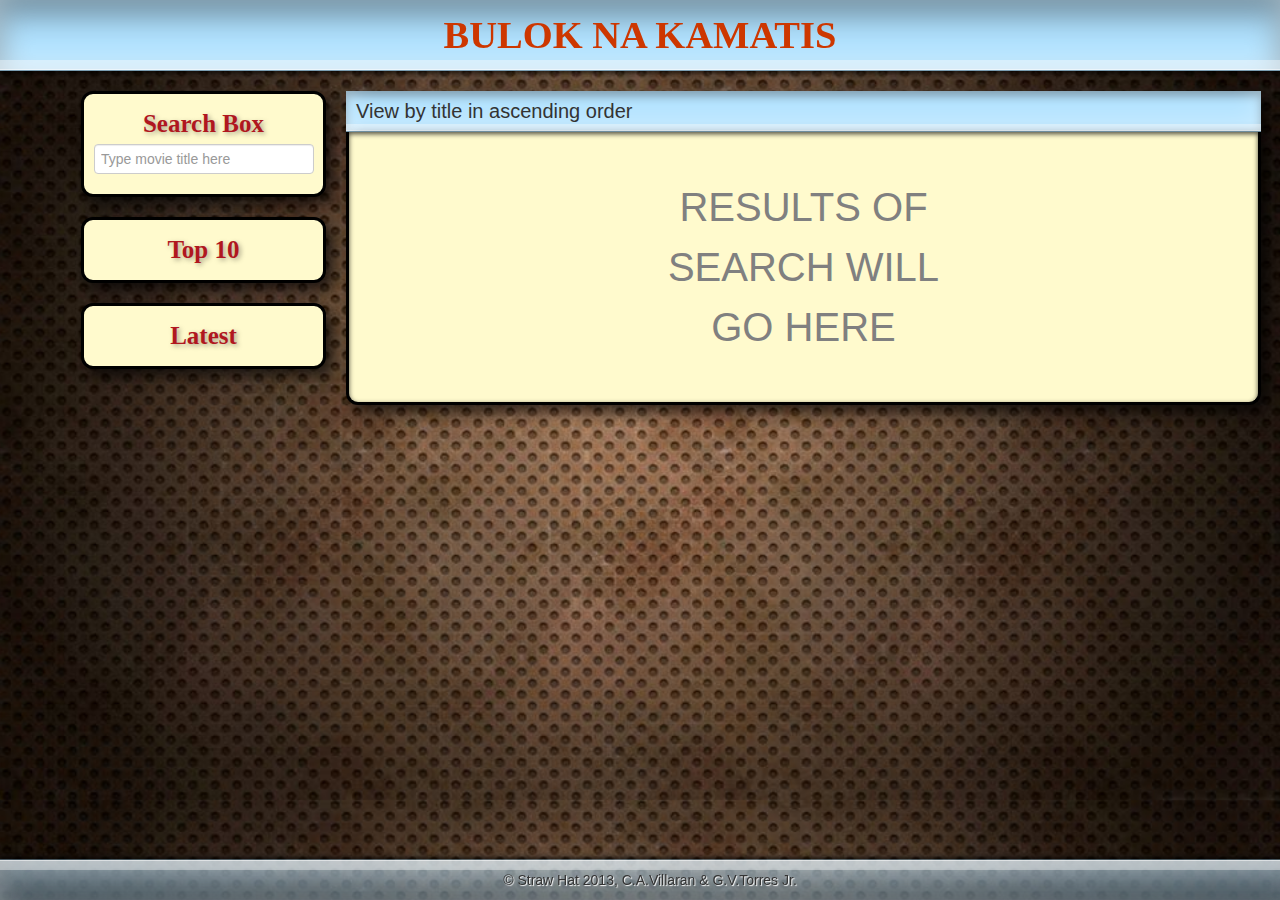
<file: module-seven/MSE.html>
<!doctype html>
<html>
	<head>
		<meta charset="utf-8">
		<title>Bulok na Kamatis</title>
		<link rel="stylesheet" type="text/css" href="css/bootstrap.css">
		<link rel="stylesheet" type="text/css" href="MSE_elements.css">
		<link rel="stylesheet" type="text/css" href="MSE_ids.css">
		<link rel="stylesheet" type="text/css" href="MSE_classes.css">
	</head>

	<body>
		<script src="jquery.js"></script>
		<script>
		$(function(){
	$('body').append(
		'<div style="position: absolute; top: 71px;">' +
			'<div id="main">' +
				'<nav id="main_nav">' +
					'<form id="search_box" class="box" onSubmit="return false;">' +
						'<h4>Search Box</h4>' +
						'<input type="text" id="search_input" maxlength="50" placeholder="Type movie title here">' +
					'</form>' +
					'<section id="top_ten" class="box">' +
						'<h4>Top 10</h4>' +
						'<ol id="top_ten_list">' +
							
						'</ol>' +
					'</section>' +
					'<section id="latest" class="box">' +
						'<h4>Latest</h4>' +
						'<ol id="latest_list">' +
							
						'</ol>' +
					'</section>' +
				'</nav>' +
				'<section id="main_section">' +
					'<div id="selected_result" class="box">' +
						'<div id="selected_result_panel">' +
							
						'</div>' +
					'</div>' +
					'<div id="results">' +
						'<div id="results_menu">' +
							'View by <span id="view_type"> title </span> in <span id="view_order"> ascending </span> order' +
						'</div>' +
						'<div id="results_panel" class="box">' +
							'<div id="results_inner_panel">' +
								'<ul id="first_column">' +
									
								'</ul>' +
								'<ul id="second_column">' +
									
								'</ul>' +
							'</div>' +
							'<p id="default">' +
								'RESULTS OF<br>' +
								'SEARCH WILL<br>' +
								'GO HERE' +
							'</p>' +
						'</div>' +
					'</div>' +
				'</section>' +
			'</div>' +
			'<div style="height: 35px;"></div>' +
		'</div>' +
		'<header id="main_header"><h1>BULOK NA KAMATIS</h1></header>' +
		'<footer id="main_footer">&copy; Straw Hat 2013, C.A.Villaran &amp; G.V.Torres Jr.</footer>'
	);
	
	$.ajax({
		url: 'http://api.rottentomatoes.com/api/public/v1.0/lists/movies/box_office.json',
		dataType: 'jsonp',
		data: {
			apiKey: 'p94x5pk5qgemuwh2k6xaha83'
		},
		success: showTopTen
	});
	
	$.ajax({
		url: 'http://api.rottentomatoes.com/api/public/v1.0/lists/movies/opening.json',
		dataType: 'jsonp',
		data: {
			apiKey: 'p94x5pk5qgemuwh2k6xaha83'
		},
		success: showLatest
	});
	
	$('#search_input').keypress	(function(E){
		if (E.which == 13){
			$.ajax({
				url: 'http://api.rottentomatoes.com/api/public/v1.0/movies.json',
				dataType: 'jsonp',
				data: {
					q:$('#search_input').val(),
					apiKey: 'p94x5pk5qgemuwh2k6xaha83'
				},
				success: showMovies
			});
			$('#search_input').val('');
		}
	});
	
	function showLatest(response){
		console.log('response',response);
		var latest = response.movies;
		for(var x = 0 ; x < 10 ; x++){
			var tags = '<li>' +
						'<h5 class="on_click"><a href="#">' + latest[x].title + '</a></h5>' +
						'Rating: ';
						
			var number_of_stars = '';
			for(var s = 0 ; s < parseInt(star_rating(latest[x].ratings.audience_score)) ; s++){
				tags += '<img src="yellow_star.jpg" style="inline">';
				number_of_stars++;
			}
			
			number_of_stars += parseInt(5 - star_rating(latest[x].ratings.audience_score))
			if(5 - number_of_stars == 1){
				if(star_rating(latest[x].ratings.audience_score) - parseInt(5 - star_rating(latest[x].ratings.audience_score)) > 0.25){
					tags += '<img src="half_star.jpg" style="inline">';
				}
				else{
					tags += '<img src="black_star.jpg" style="inline">';
				}
			}

			for(var s = 0 ; s < parseInt(5 - star_rating(latest[x].ratings.audience_score)) ; s++){
				tags += '<img src="black_star.jpg" style="inline">';
			}
			
			tags += '<span style="display: none;">' + latest[x].release_dates.theater + '</span>' +
					'<span style="display: none;">' + latest[x].posters.original + '</span>' +
					'<span style="display: none;">' + star_rating(latest[x].ratings.audience_score) + '</span>' +
					'<span style="display: none;">' + latest[x].synopsis + '</span>' +
					'</li>';
			
			$('#latest_list').append(tags);
			
			$('.on_click').click(
				function(){
					$('#selected_result_panel').empty();
					$('#selected_result_panel').css('display','none');
					var infoslash = this.parentNode.childNodes;
					
					$('#selected_result_panel').append(
						'<img src="' + infoslash[8].textContent + '" id="selected_movie_poster">' +
						'<div id="selected_movie_panel">' +
							'<div id="selected_movie_info">' +
								'<h3 id="selected_movie_header">' + infoslash[0].textContent + '</h3>' +
								'Date: ' + infoslash[7].textContent + '<br>' +
								infoslash[1].textContent +
							'</div>' +
						'</div>'
					);
					
					var tags = '';
					
					var number_of_stars = '';
					for(var s = 0 ; s < parseInt(infoslash[9].textContent) ; s++){
						tags += '<img src="yellow_star.jpg" style="inline">';
						number_of_stars++;
					}
					
					number_of_stars += parseInt(5 - infoslash[9].textContent)
					if(5 - number_of_stars == 1){
						if(infoslash[9].textContent - parseInt(5 - infoslash[9].textContent) > 0.25){
							tags += '<img src="half_star.jpg" style="inline">';
						}
						else{
							tags += '<img src="black_star.jpg" style="inline">';
						}
					}

					for(var s = 0 ; s < parseInt(5 - infoslash[9].textContent) ; s++){
						tags += '<img src="black_star.jpg" style="inline">';
					}
					
					$('#selected_movie_info').append(tags);
					
					if(infoslash[10].textContent != ''){
						$('#selected_movie_panel').append(
							'<p id="selected_synopsis">' + infoslash[10].textContent + '</p>'
						);
					}
					else{
						$('#selected_movie_panel').append(
							'<p id="default">No Synopsis <br> Available</p>'
						)
					}
					
					$('#selected_result_panel').fadeIn();
					$('#selected_result').slideDown();
					$('#selected_result_panel').css('display','-webkit-flex');
				}
			);
		}
	}
	
	function showTopTen(response){
		console.log('response',response);
		var top_ten = response.movies;
		for(var x = 0 ; x < 10 ; x++){
			$('#top_ten_list').append(
				'<li>' +
					'<h5 class="on_clicker"><a href="#">' + top_ten[x].title + '</a></h5>' +
					'Date: ' + top_ten[x].release_dates.theater +
					'<span style="display: none;">' + top_ten[x].posters.original + '</span>' +
					'<span style="display: none;">' + star_rating(top_ten[x].ratings.audience_score) + '</span>' +
					'<p style="display: none;">' + top_ten[x].synopsis + '</p>' +
				'</li>'
			);
			
			$('.on_clicker').click(
				function(){
					$('#selected_result_panel').empty();
					$('#selected_result_panel').css('display','none');
					var infos = this.parentNode.childNodes;
					
					$('#selected_result_panel').append(
						'<img src="' + infos[2].textContent + '" id="selected_movie_poster">' +
						'<div id="selected_movie_panel">' +
							'<div id="selected_movie_info">' +
								'<h3 id="selected_movie_header">' + infos[0].textContent + '</h3>' +
								infos[1].textContent + '<br>' +
								'Ratings: ' +
							'</div>' +
						'</div>'
					);
					
					var tags = '';
					
					var number_of_stars = '';
					for(var s = 0 ; s < parseInt(infos[3].textContent) ; s++){
						tags += '<img src="yellow_star.jpg" style="inline">';
						number_of_stars++;
					}
					
					number_of_stars += parseInt(5 - infos[3].textContent)
					if(5 - number_of_stars == 1){
						if(infos[3].textContent - parseInt(5 - infos[3].textContent) > 0.25){
							tags += '<img src="half_star.jpg" style="inline">';
						}
						else{
							tags += '<img src="black_star.jpg" style="inline">';
						}
					}

					for(var s = 0 ; s < parseInt(5 - infos[3].textContent) ; s++){
						tags += '<img src="black_star.jpg" style="inline">';
					}
					
					$('#selected_movie_info').append(tags);
					
					if(infos[4].textContent != ''){
						$('#selected_movie_panel').append(
							'<p id="selected_synopsis">' + infos[4].textContent + '</p>'
						);
					}
					else{
						$('#selected_movie_panel').append(
							'<p id="default">No Synopsis <br> Available</p>'
						)
					}
					
					$('#selected_result_panel').fadeIn();
					$('#selected_result').slideDown();
					$('#selected_result_panel').css('display','-webkit-flex');
				}
			);
		}
	}
	
	function star_rating(rating){
		return rating / 20;
	}
	
	function showMovies(response){
		console.log('response', response);
		$('.result_box').remove();
		$('#default').fadeOut();
		
		var counter = 0;
		var movies = response.movies;
		if(movies.length%2 != 0){
			counter = ((movies.length - 1) / 2) + 1;
		}
		else{
			counter = movies.length / 2;
		}
		for (var i = 0; i < movies.length; i++) {
			var tags = '<li class="result_box">' +
							'<img src="' + movies[i].posters.thumbnail + '" class="movie_thumbnail"/>' +
							'<div class="info">' +
								'<h5>' + movies[i].title + '</h5>' +
								'Date: ' + movies[i].release_dates.theater + '<br>' +
								'Rating: ';
			
			var number_of_stars = '';

			for(var s = 0 ; s < parseInt(star_rating(movies[i].ratings.audience_score)) ; s++){
				tags += '<img src="yellow_star.jpg" style="inline">';
				number_of_stars++;
			}
			
			number_of_stars += parseInt(5 - star_rating(movies[i].ratings.audience_score))
			if(5 - number_of_stars == 1){
				if(star_rating(movies[i].ratings.audience_score) - parseInt(5 - star_rating(movies[i].ratings.audience_score)) > 0.25){
					tags += '<img src="half_star.jpg" style="inline">';
				}
				else{
					tags += '<img src="black_star.jpg" style="inline">';
				}
			}

			for(var s = 0 ; s < parseInt(5 - star_rating(movies[i].ratings.audience_score)) ; s++){
				tags += '<img src="black_star.jpg" style="inline">';
			}
			
			tags += '<br>Synopsis: ';
			
			if(movies[i].synopsis == ''){
				tags += 'Not available</div>';
			}
			else{
				tags += 'Available</div>';
			}
			
			tags += '<span class="poster">' + movies[i].posters.original + '</span>' +
					'<span class="stars">' + star_rating(movies[i].ratings.audience_score) + '</span>' +
					'<p class="synopsis">' + movies[i].synopsis + '</p></li>';
			
			if(counter != 0){
				 $('#first_column').append(tags);
				counter--;
			}
			else{
				 $('#second_column').append(tags);
			}
			
			$('.result_box').click(
				function(){
					$('#selected_result_panel').empty();
					$('#selected_result_panel').css('display','none');
					var info = this.childNodes[1].childNodes;
					var tags = '';
					
					$('#selected_result_panel').append(
						'<img src="' + this.childNodes[2].textContent + '" id="selected_movie_poster">' +
						'<div id="selected_movie_panel"></div>'
					)

					tags += '<div id="selected_movie_info">' +
							'<h3 id="selected_movie_header">' + info[0].textContent + '</h3>' +
							info[1].textContent + '<br>' +
							info[3].textContent;
					
					var number_of_stars = '';
					for(var s = 0 ; s < parseInt(this.childNodes[3].textContent) ; s++){
						tags += '<img src="yellow_star.jpg" style="inline">';
						number_of_stars++;
					}
					
					number_of_stars += parseInt(5 - this.childNodes[3].textContent)
					if(5 - number_of_stars == 1){
						if(this.childNodes[3].textContent - parseInt(5 - this.childNodes[3].textContent) > 0.25){
							tags += '<img src="half_star.jpg" style="inline">';
						}
						else{
							tags += '<img src="black_star.jpg" style="inline">';
						}
					}

					for(var s = 0 ; s < parseInt(5 - this.childNodes[3].textContent) ; s++){
						tags += '<img src="black_star.jpg" style="inline">';
					}
					
					if(info[10].textContent == "Synopsis: Available"){
						tags += '</div><p id="selected_synopsis">' + this.childNodes[4].textContent + '</p>';
					}
					else{
						tags += '</div><p id="default">No Synopsis <br> Available</p>';
					}
					
					$('#selected_movie_panel').append(tags);
					
					$('#selected_result_panel').fadeIn();
					$('#selected_result').slideDown();
					$('#selected_result_panel').css('display','-webkit-flex');
				}
			);
		};
		
		$('.synopsis').css('display','none');
		$('.poster').css('display','none');
		$('.stars').css('display','none');
		$('#results_inner_panel').fadeIn();
		$('#results_inner_panel').css('display','-webkit-flex');
	}
});
		</script>
		<script src="js/bootstrap.js"></script>
	</body>
</html>
</file>
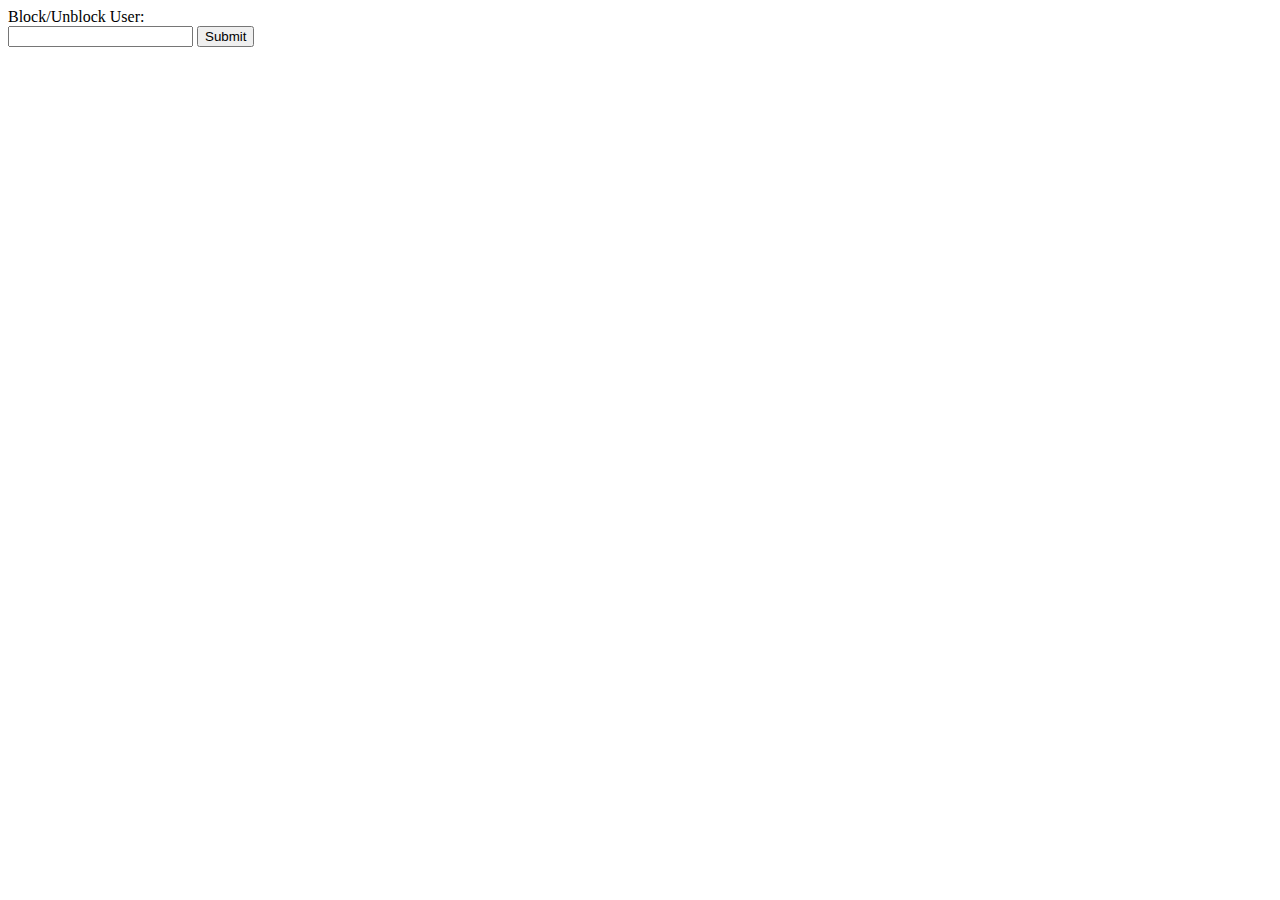
<file: tm-boilerplate-master/tailbone/admin/abuse.html>
<!doctype html>
<html>
  <head>
    <script src="//ajax.googleapis.com/ajax/libs/jquery/1.9.0/jquery.min.js"></script>
  </head>
  <body>
    Block/Unblock User:
    <form>
    <input type="text" />
    <input type="submit" />
    </form>
    <script>
    </script>
  </body>
</html>
</file>
<file: module-seven/MSE_elements.css>
header, nav, section, footer, aside{
	display: block;
}

a, a:hover{
	text-decoration: none;
}

li a{
	color: #8B2500;
}

li a:hover{
	color: #EEAD0E;
}


body{
	background: url(bg.jpg);
	background-size: 100%;
}

#main_header h1{
	margin: 0px;
}

nav{
	width: 265px;
}

h4{
	color: #B0171F;
	font-family: Tempus Sans ITC;
	font-size: 25px;
	text-align: center;
	text-shadow: 2px 2px 5px rgba(0,0,0,0.35);
}

h5{
	color: #8B2500;
	font-family: Tempus Sans ITC;
	font-size: 110%;
	margin: 0px;
}

ol li{
	margin-bottom: 10px;
}

ul li{
	display: -webkit-flex;
	list-style: none;
	width: 400px;
}

ul{
	margin: 0px;
}
</file>
<file: module-seven/MSE_ids.css>
#results_inner_panel{
	display: none;
}

#default{
	color: gray;
	font-size: 40px;
	line-height: 150%;
	position: relative;
	text-align: center;
	top: 25px;
	width: 100%;
}

#selected_movie_panel  #default{
	top: 40px;
}

#first_column{
	margin-right: 20px;
}

#main_footer:hover, #main_header:hover{
	background: rgba(176,226,255,1);
}

#main{
	display: -webkit-flex;
	height: 100%;
	left: 5%;
	padding: 10px;
	position: relative;
}

#main_footer{
	background: rgba(176,226,255,0.5);
	border-top: 1px solid rgba(0,0,0,0.3);
	bottom: 0px;
	box-shadow: 0px -2px 5px rgba(0,0,0,0.7),
				inset 0px 1px rgba(255,255,255,0.5),
				inset 0px 10px rgba(255,255,255,0.4),
				inset 0px 10px 30px rgba(255,255,255,0.4),
				inset 0px -15px 30px rgba(0,0,0,0.4);
	left: 0px;
	padding: 10px;
	position: fixed;
	text-align: center;
	text-shadow: 1px 1px 1px white;
	width:100%;
	-webkit-transition: background 1s;
}

#main_header{
	background: rgba(176,226,255,0.5);
	border-bottom: 1px solid rgba(0,0,0,0.3);
	box-shadow: 0px 2px 5px rgba(0,0,0,0.7),
				inset 0px -1px rgba(255,255,255,0.5),
				inset 0px -10px rgba(255,255,255,0.4),
				inset 0px -10px 30px rgba(255,255,255,0.4),
				inset 0px 15px 30px rgba(0,0,0,.4);
	color: #CD3700;
	font-family: Jokerman;
	left: 0px;
	padding: 15px 0px;
	position: fixed;
	text-align: center;
	top: 0px;
	width:100%;
	-webkit-transition: background 1s;
}

#main_section{
	width: 935px;
}

#results_menu{
	background: rgb(176,226,255);
	border-bottom: 1px solid rgba(0,0,0,0.3);
	box-shadow: inset 0px -1px rgba(255,255,255,0.5),
				inset 0px -7px rgba(255,255,255,0.4),
				inset 0px -10px 30px rgba(255,255,255,0.4),
				inset 0px 5px 10px rgba(0,0,0,0.35),
				7px 7px 15px rgba(0,0,0,0.7);
	font-size: 20px;
	margin: 10px 10px 0px 10px;
	padding: 10px;
}

#results_panel{
	border-top: none;
	border-radius: 0px 0px 12px 12px;
	box-shadow: 7px 7px 15px rgba(0,0,0,0.7),
				inset 0px 2px 5px rgba(0,0,0,0.7);
	margin-top: 0px;
	min-height: 250px;
	padding: 20px 20px 0px 20px;
}

#selected_result{
	border-radius: 12px 12px 0px 0px;
	display: none;
	font-size: 17px;
	line-height: 140%;
	padding: 20px;
}

#selected_movie_header{
	color: #B0171F;
	font-family: Colonna MT;
	font-size: 200%;
	margin: 0px;
}

#selected_movie_panel{
	-webkit-flex: 1;
}

#selected_movie_poster{
	border-top: 5px solid gray;
	border-right: 5px solid white;
	border-bottom: 5px solid white;
	border-left: 5px solid gray;
	margin-right: 20px;
	max-height: 300px;
	max-width: 300px;
	min-height: 300px;
	min-width: 300px;
}

#selected_synopsis{
	margin-top: 10px;
	text-indent: 15px;
}

#top_ten_list, #latest_list{
	margin: 10px 10px 10px 35px;
}
</file>
<file: module-seven/MSE_classes.css>
.box{
	background: #FFFACD;
	border: 3px solid black;
	border-radius: 12px;
	box-shadow: 7px 7px 15px rgba(0,0,0,0.7);
	margin: 10px 10px 20px 10px;
	padding: 10px;
}

.movie_thumbnail{
	border-top: 3px solid gray;
	border-right: 3px solid white;
	border-bottom: 3px solid white;
	border-left: 3px solid gray;
	margin-right: 10px;
	max-height: 90px;
	max-width: 60px;
	min-height: 90px;
	min-width: 60px;
}

.result_box{
	background: #87CEFF;
	border: 2px solid black;
	padding: 10px;
	margin-bottom: 20px;
	-webkit-transition: box-shadow 0.5s, -webkit-transform 0.5s;
}

.result_box:hover{
	box-shadow: 0px 7px 14px rgba(0,0,0,0.4),
				7px 0px 14px rgba(0,0,0,0.4),
				0px -7px 14px rgba(0,0,0,0.4),
				-7px 0px 14px rgba(0,0,0,0.4);
	-webkit-transform: scale(1.02, 1.02);
}
</file>
